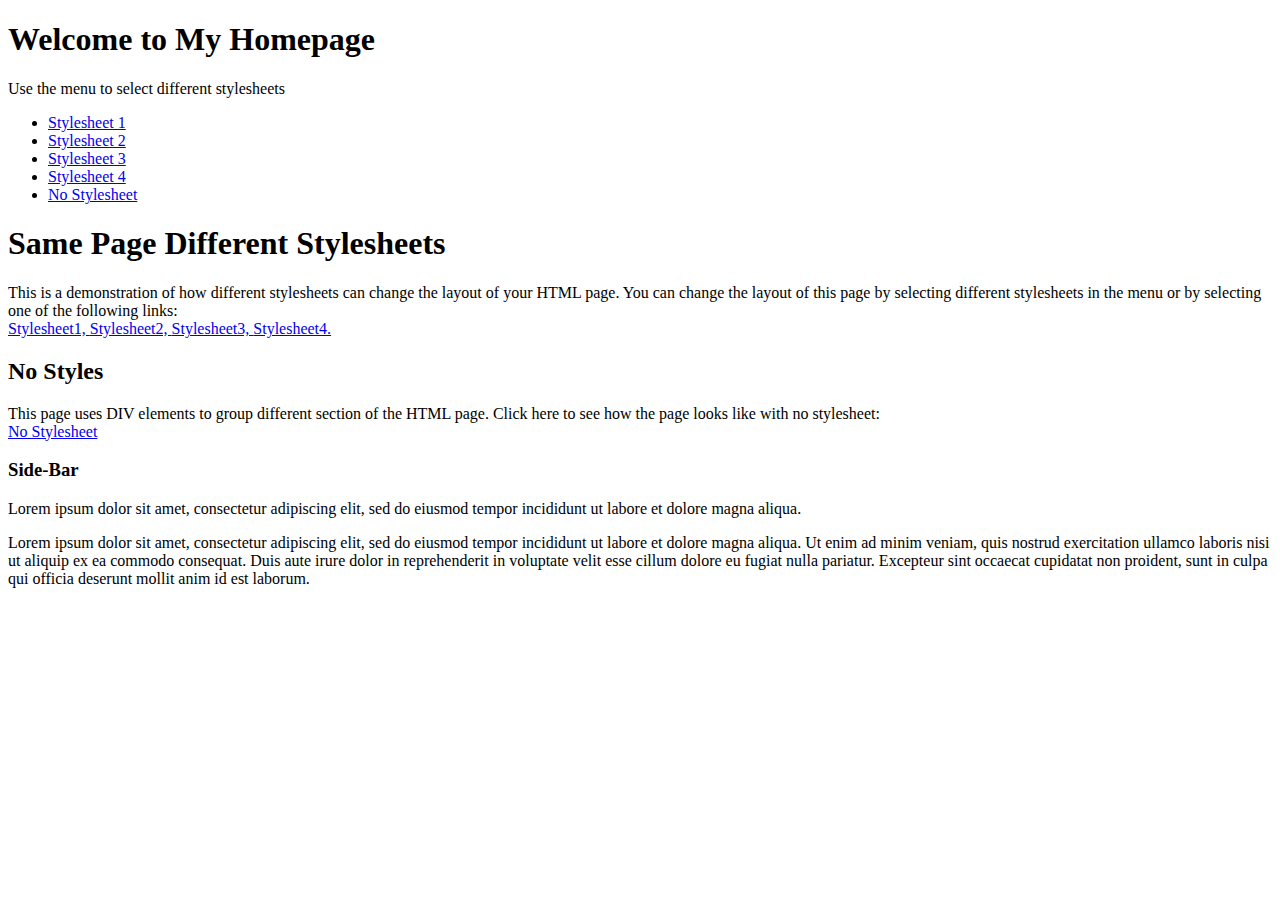
<file: Assignment 3/index.html>
<!DOCTYPE html>
<html lang="en">

<head>
    <meta charset="UTF-8">
    <meta http-equiv="X-UA-Compatible" content="IE=edge">
    <meta name="viewport" content="width=device-width, initial-scale=1.0">
    <title>Homepage</title>
</head>

<body>
    <div class="container">
        <div class="header">
            <h1>Welcome to My Homepage</h1>
            <p>Use the menu to select different stylesheets</p>
        </div>

        <div class="grid">
            <div class="nav">
                <ul>
                    <li><a href="page1.html">Stylesheet 1</a></li>
                    <li><a href="page2.html">Stylesheet 2</a></li>
                    <li><a href="page3.html">Stylesheet 3</a></li>
                    <li><a href="page4.html">Stylesheet 4 </a></li>
                    <li id="current"><a href="index.html">No Stylesheet</a></li>
                </ul>
            </div>

            <div class="main">
                <h1>Same Page Different Stylesheets</h1>
                <p>This is a demonstration of how different stylesheets can change the layout of your HTML page.
                    You can change the layout of this page by selecting different stylesheets in the menu or by
                    selecting one of the following links:<br>
                    <a href="page1.html">Stylesheet1, </a><a href="page2.html">Stylesheet2, </a><a
                        href="page3.html">Stylesheet3, </a><a href="page4.html">Stylesheet4.</a>
                </p>

                <h2>No Styles</h2>
                <p>This page uses DIV elements to group different section of the HTML page. Click here to see how the
                    page looks like with no stylesheet:<br>
                    <a href="index.html">No Stylesheet</a>
                </p>
            </div>

        </div>

        <div class="side">
            <h3>Side-Bar</h3>
            <p>Lorem ipsum dolor sit amet, consectetur adipiscing elit, sed do eiusmod tempor incididunt ut labore et
                dolore magna aliqua.</p>
        </div>

        <div class="footer">
            <p>Lorem ipsum dolor sit amet, consectetur adipiscing elit, sed do eiusmod tempor incididunt ut labore et
                dolore magna aliqua. Ut enim ad minim veniam, quis nostrud exercitation ullamco laboris nisi ut aliquip
                ex ea commodo consequat. Duis aute irure dolor in reprehenderit in voluptate velit esse cillum dolore eu
                fugiat nulla pariatur. Excepteur sint occaecat cupidatat non proident, sunt in culpa qui officia
                deserunt mollit anim id est laborum.
            </p>
        </div>
    </div>
</body>

</html>
</file>
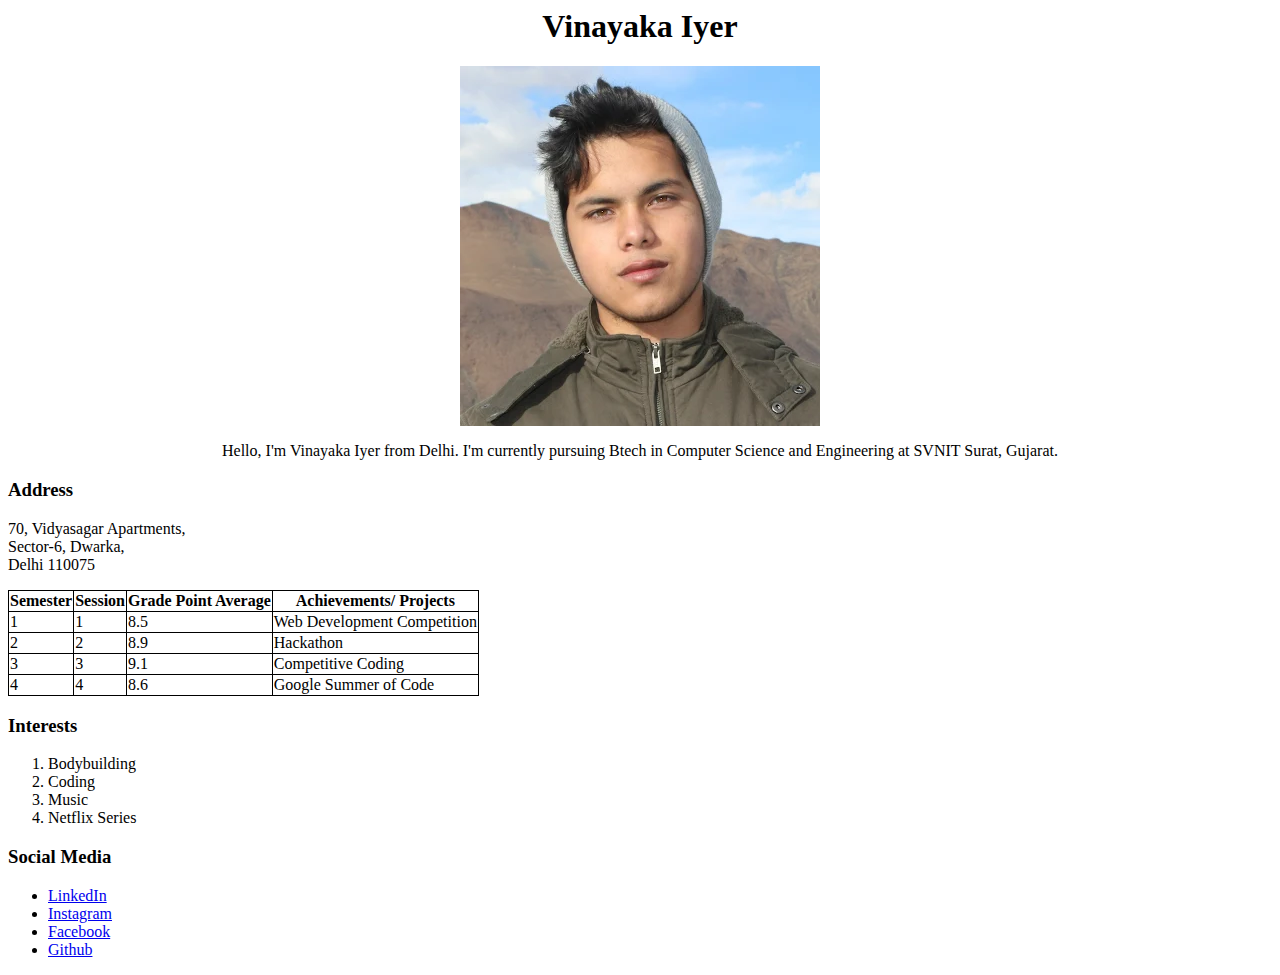
<file: Assignment 1/Resume .html>
<html>

<head>
    <title>Vinayaka Resume</title>
    <style>
        table,
        th,
        td {
            border: 1px solid black;
            border-collapse: collapse;
        }
    </style>
</head>

<body>
    <center>
    
    <h1>Vinayaka Iyer</h1>
    
    <img src="vinayaka.jpg">
    <p> Hello, I'm Vinayaka Iyer from Delhi. I'm currently pursuing Btech in Computer Science and
            Engineering at SVNIT Surat, Gujarat.</p>

    </center>

        <h3>Address</h3>
        <p>70, Vidyasagar Apartments, <br>Sector-6, Dwarka,<br>Delhi 110075</p>

        <table>
            <table>
                <tr>
                    <th>Semester</th>
                    <th>Session</th>
                    <th>Grade Point Average</th>
                    <th>Achievements/ Projects</th>
                </tr>
                <tr>
                    <td>1</td>
                    <td>1</td>
                    <td>8.5</td>
                    <td>Web Development Competition</td>
                </tr>
                <tr>
                    <td>2</td>
                    <td>2</td>
                    <td>8.9</td>
                    <td>Hackathon</td>
                </tr>
                <tr>
                    <td>3</td>
                    <td>3</td>
                    <td>9.1</td>
                    <td>Competitive Coding</td>
                </tr>
                <tr>
                    <td>4</td>
                    <td>4</td>
                    <td>8.6</td>
                    <td>Google Summer of Code</td>
                </tr>
            </table>

            <h3>Interests</h3>
            <ol>
                <li>Bodybuilding</li>
                <li>Coding</li>
                <li>Music</li>
                <li>Netflix Series</li>
            </ol>

            <h3>Social Media</h3>
            <ul>
                <li><a href="https://in.linkedin.com/in/vinayakaiyer">LinkedIn</a></li>
                <li><a href="https://www.instagram.com/v.inayaka">Instagram</a></li>
                <li><a href="https://www.facebook.com/vinayakaiyer">Facebook</a></li>
                <li><a href="https://github.com/vinayaka-iyer">Github</a></li>
            </ul>
        
</body>
</html>
</file>
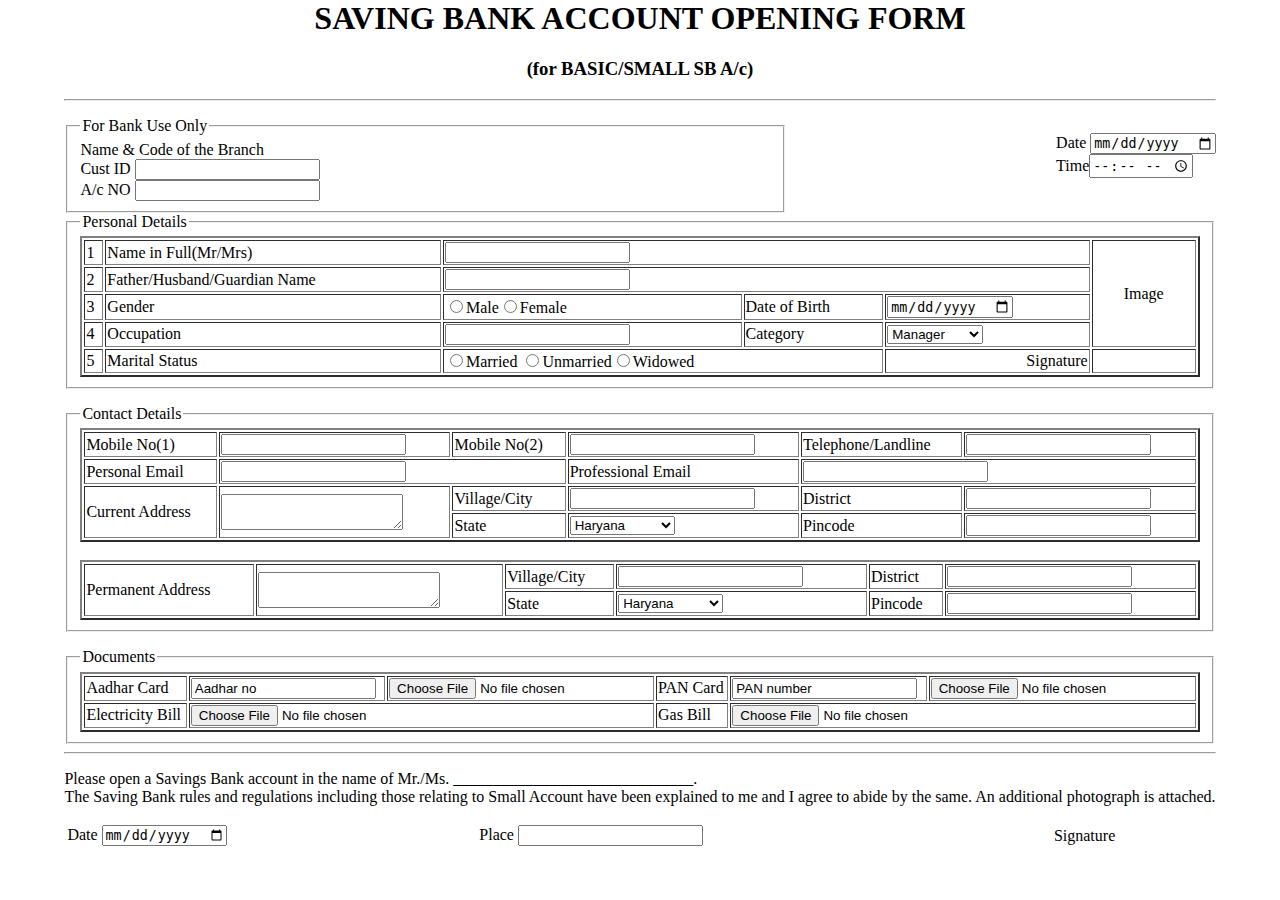
<file: Assignment 2/bank-account-form.html>
<html>
<head>
	<title>Form U21CS017</title>
</head>

<body style="max-width: fit-content; margin: auto;">
	<center>
		<h1>SAVING BANK ACCOUNT OPENING FORM</h1>
		<h3>(for BASIC/SMALL SB A/c)</h3>
	</center>
	<hr>
	<form action="" method="post">
		<p style="float:right">
			Date <input type="date"><br>
			Time<input type="time">

		<fieldset style="width:60%; float:left">
			<legend>For Bank Use Only</legend>
			Name & Code of the Branch<br>
			Cust ID
			<input type="text"></br>
			A/c NO
			<input type="password">
		</fieldset>
		</p>

		<p>
		<fieldset>
			<legend>Personal Details</legend>
			<table border=2px width=100%>
				<tr>
					<td>1</td>
					<td>Name in Full(Mr/Mrs)</td>
					<td colspan=3><input type="text"></td>
					<td width=100 rowspan=4 align="center">Image</td>
				</tr>

				<tr>
					<td>2</td>
					<td>Father/Husband/Guardian Name</td>
					<td colspan=3><input type="text"></td>
				</tr>

				<tr>
					<td>3</td>
					<td>Gender</td>
					<td><input type="radio" value="Male">Male<input type="radio" value="Female">Female
					</td>
					<td> Date of Birth</td>
					<td><input type="date"></td>
				</tr>

				<tr>
					<td>4</td>
					<td>Occupation</td>
					<td><input type="text"></td>
					<td>Category</td>
					<td><select>
							<option>Manager</option>
							<option>Professional</option>
							<option>Technical</option>
							<option>Service</option>
							<option>Agriculture</option>
						</select></td>
				</tr>

				<tr>
					<td>5</td>
					<td>Marital Status</td>
					<td colspan=2><input type="radio">Married
						<input type="radio">Unmarried<input type="radio">Widowed
					<td align="right">Signature</td>
					<td></td>
			</table>
		</fieldset>
		</p>

		<p>
		<fieldset>
			<legend>Contact Details</legend>
			<table width=100% border=2px>
				<tr>
					<td>Mobile No(1)</td>
					<td><input type="text"></td>
					<td>Mobile No(2)</td>
					<td><input type="text"></td>
					<td>Telephone/Landline</td>
					<td><input type="text"></td>
				</tr>
				<tr>
					<td>Personal Email</td>
					<td colspan=2><input type="text"></td>
					<td>Professional Email</td>
					<td colspan=2><input type="text"></td>
				</tr>
				<tr>
					<td rowspan=2>Current Address</td>
					<td rowspan=2><textarea></textarea></td>
					<td>Village/City</td>
					<td><input type="text"></td>
					<td>District</td>
					<td><input type="text"></td>
				</tr>
				<tr>
					<td>State</td>
					<td><select>
							<option>Haryana</option>
							<option>Uttar Pradesh</option>
							<option>Gujarat</option>
							<option>Maharashtra</option>
						</select>
					<td>Pincode</td>
					<td><input type="text"></td>
				</tr>
			</table>
			<br>
			<table border=2px width=100%>
				<tr>
					<td rowspan=2>Permanent Address</td>
					<td rowspan=2><textarea></textarea></td>
					<td>Village/City</td>
					<td><input type="text"></td>
					<td>District</td>
					<td><input type="text"></td>
				</tr>
				<tr>
					<td>State</td>
					<td><select>
							<option>Haryana</option>
							<option>Uttar Pradesh</option>
							<option>Gujarat</option>
							<option>Maharashtra</option>
						</select>
					<td>Pincode</td>
					<td><input type="text"></td>
				</tr>
			</table>
		</fieldset>
		</p>

		<p>
		<fieldset>
			<legend>Documents</legend>
			<table width=100% border=2px>
				<tr>
					<td>Aadhar Card</td>
					<td><input type="text" value="Aadhar no"></td>
					<td><input type="file"></td>
					<td>PAN Card</td>
					<td><input type="text" value="PAN number"></td>
					<td><input type="file">
				</tr>
				<tr>
					<td>Electricity Bill</td>
					<td colspan=2><input type="file"></td>
					<td>Gas Bill</td>
					<td colspan=2><input type="file">
				</tr>
			</table>
		</fieldset>
		<hr>
		<p>
			Please open a Savings Bank account in the name of Mr./Ms. ______________________________.
			<br>
			The Saving Bank rules and regulations including those relating to Small Account have been explained to me
			and I
			agree to abide by the same. An additional
			photograph is attached.
		</p>
		<table width=100% border=0px>
			<tr>
				<td>Date <input type="date"></td>
				<td>Place <input type="text"></td>
				<td>Signature</td>
			</tr>
	</form>
</body>

</html>
</file>
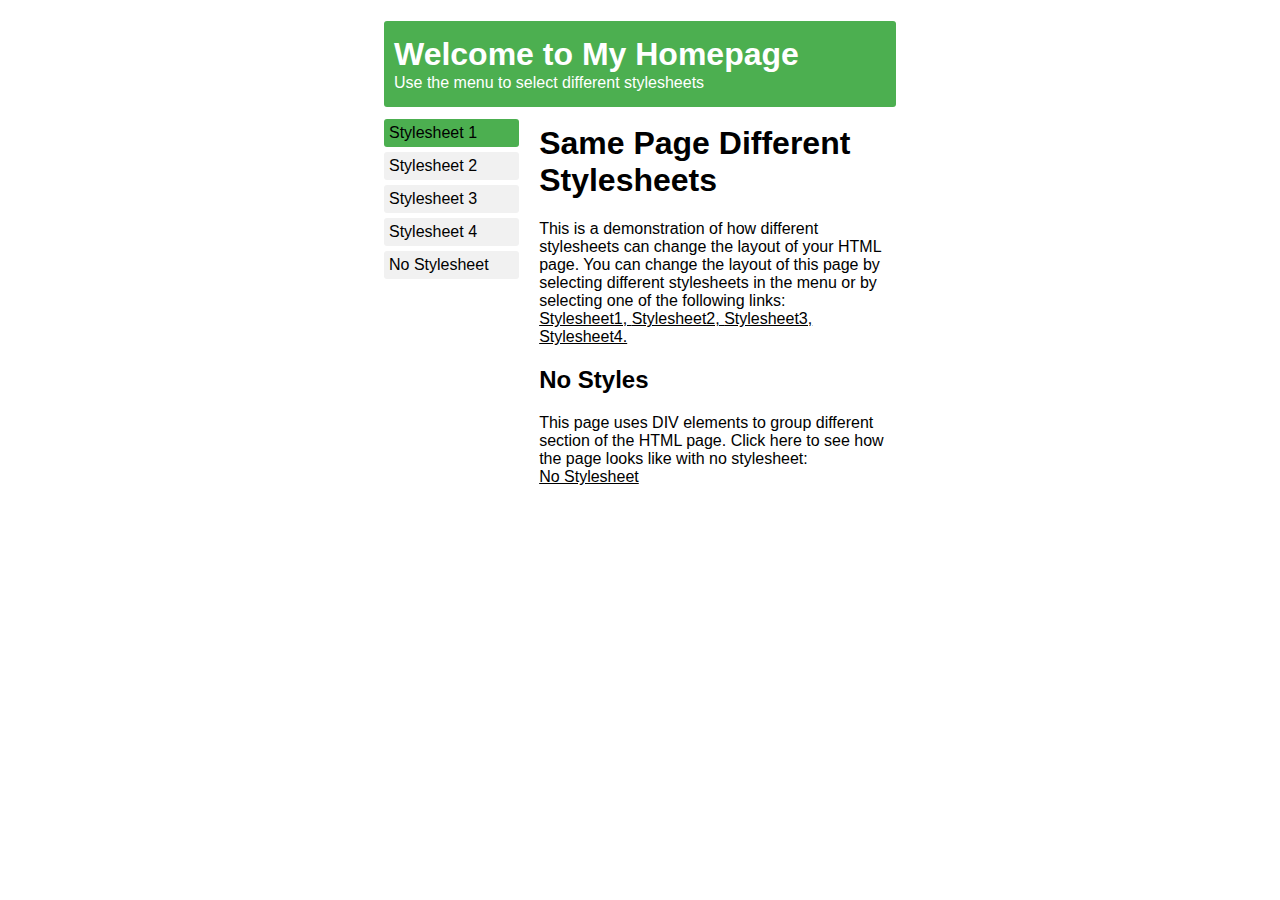
<file: Assignment 3/page1.html>
<!DOCTYPE html>
<html lang="en">

<head>
    <link rel="stylesheet" href="style1.css">
    <meta charset="UTF-8">
    <meta http-equiv="X-UA-Compatible" content="IE=edge">
    <meta name="viewport" content="width=device-width, initial-scale=1.0">
    <title>Homepage</title>
</head>

<body>
    <div class="container">
        <div class="header">
            <h1>Welcome to My Homepage</h1>
            <p>Use the menu to select different stylesheets</p>
        </div>

        <div class="grid">
            <div class="nav">
                <ul>
                    <li id="current"><a href="page1.html">Stylesheet 1</a></li>
                    <li><a href="page2.html">Stylesheet 2</a></li>
                    <li><a href="page3.html">Stylesheet 3</a></li>
                    <li><a href="page4.html">Stylesheet 4 </a></li>
                    <li><a href="index.html">No Stylesheet</a></li>
                </ul>
            </div>

            <div class="main">
                <h1>Same Page Different Stylesheets</h1>
                <p>This is a demonstration of how different stylesheets can change the layout of your HTML page.
                    You can change the layout of this page by selecting different stylesheets in the menu or by
                    selecting one of the following links:<br>
                    <a href="page1.html">Stylesheet1, </a><a href="page2.html">Stylesheet2, </a><a
                        href="page3.html">Stylesheet3, </a><a href="page4.html">Stylesheet4.</a>
                </p>

                <h2>No Styles</h2>
                <p>This page uses DIV elements to group different section of the HTML page. Click here to see how the
                    page looks like with no stylesheet:<br>
                    <a href="index.html">No Stylesheet</a>
                </p>
            </div>

        </div>
</body>

</html>
</file>
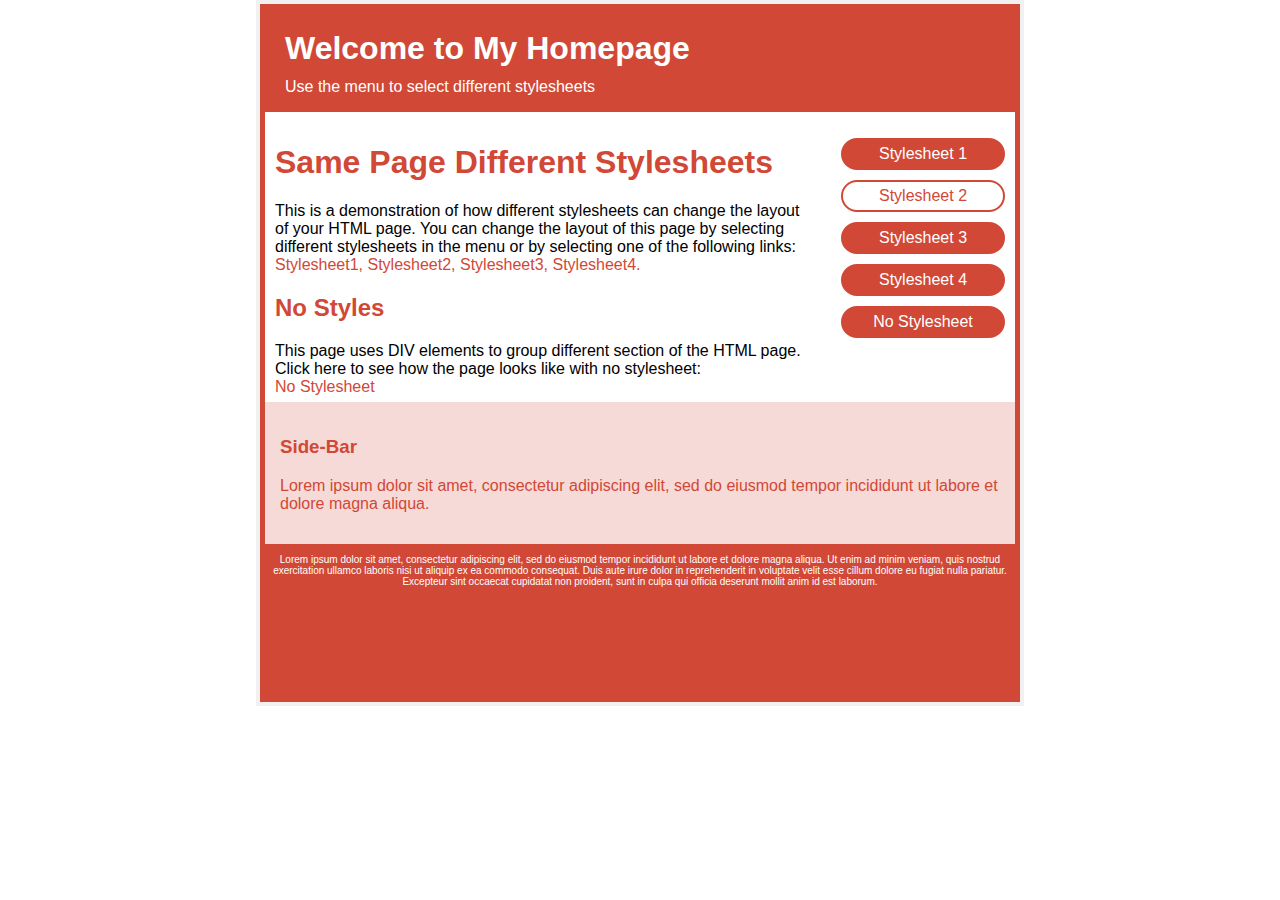
<file: Assignment 3/page2.html>
<!DOCTYPE html>
<html lang="en">

<head>
    <link rel="stylesheet" href="style2.css">
    <meta charset="UTF-8">
    <meta http-equiv="X-UA-Compatible" content="IE=edge">
    <meta name="viewport" content="width=device-width, initial-scale=1.0">
    <title>Homepage</title>
</head>

<body>
    <div class="container">
        <div class="header">
            <h1>Welcome to My Homepage</h1>
            <p>Use the menu to select different stylesheets</p>
        </div>

        <div class="grid">
            <div class="nav">
                <ul>
                    <li><a href="page1.html">Stylesheet 1</a></li>
                    <li id="current"><a href="page2.html">Stylesheet 2</a></li>
                    <li><a href="page3.html">Stylesheet 3</a></li>
                    <li><a href="page4.html">Stylesheet 4 </a></li>
                    <li><a href="index.html">No Stylesheet</a></li>
                </ul>
            </div>

            <div class="main">
                <h1>Same Page Different Stylesheets</h1>
                <p>This is a demonstration of how different stylesheets can change the layout of your HTML page.
                    You can change the layout of this page by selecting different stylesheets in the menu or by
                    selecting one of the following links:<br>
                    <a href="page1.html">Stylesheet1, </a><a href="page2.html">Stylesheet2, </a><a
                        href="page3.html">Stylesheet3, </a><a href="page4.html">Stylesheet4.</a>
                </p>

                <h2>No Styles</h2>
                <p>This page uses DIV elements to group different section of the HTML page. Click here to see how the
                    page looks like with no stylesheet:<br>
                    <a href="index.html">No Stylesheet</a>
                </p>
            </div>

        </div>

        <div class="side">
            <h3>Side-Bar</h3>
            <p>Lorem ipsum dolor sit amet, consectetur adipiscing elit, sed do eiusmod tempor incididunt ut labore et
                dolore magna aliqua.</p>
        </div>

        <div class="footer">
            <p>Lorem ipsum dolor sit amet, consectetur adipiscing elit, sed do eiusmod tempor incididunt ut labore et
                dolore magna aliqua. Ut enim ad minim veniam, quis nostrud exercitation ullamco laboris nisi ut aliquip
                ex ea commodo consequat. Duis aute irure dolor in reprehenderit in voluptate velit esse cillum dolore eu
                fugiat nulla pariatur. Excepteur sint occaecat cupidatat non proident, sunt in culpa qui officia
                deserunt mollit anim id est laborum.
            </p>
        </div>
    </div>
</body>

</html>
</file>
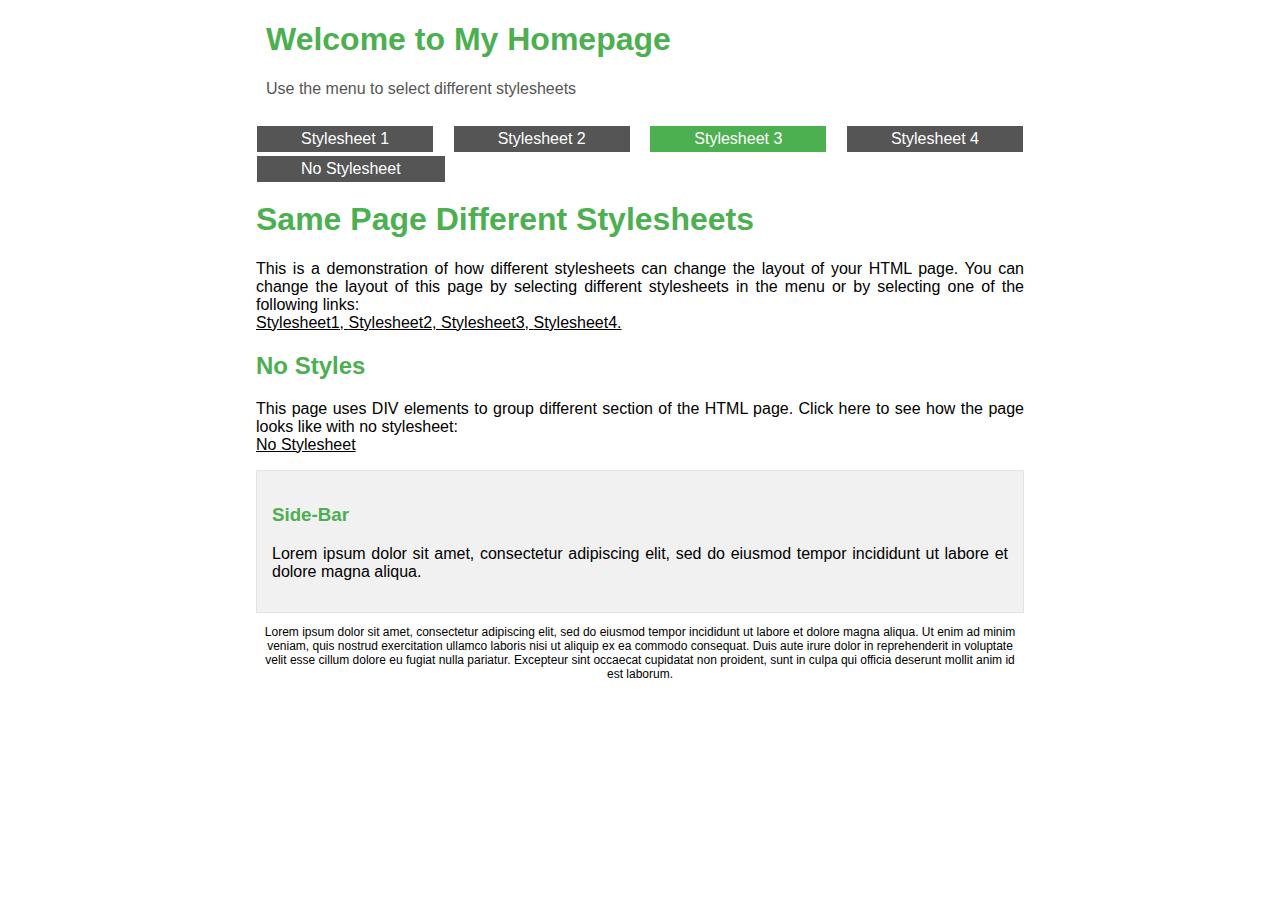
<file: Assignment 3/page3.html>
<!DOCTYPE html>
<html lang="en">

<head>
    <link rel="stylesheet" href="style3.css">
    <meta charset="UTF-8">
    <meta http-equiv="X-UA-Compatible" content="IE=edge">
    <meta name="viewport" content="width=device-width, initial-scale=1.0">
    <title>Homepage</title>
</head>

<body>
    <div class="container">
        <div class="header">
            <h1>Welcome to My Homepage</h1>
            <p>Use the menu to select different stylesheets</p>
        </div>

        <div class="grid">
            <div class="nav">
                <ul>
                    <li><a href="page1.html">Stylesheet 1</a></li>
                    <li><a href="page2.html">Stylesheet 2</a></li>
                    <li id="current"><a href="page3.html">Stylesheet 3</a></li>
                    <li><a href="page4.html">Stylesheet 4 </a></li>
                    <li><a href="index.html">No Stylesheet</a></li>
                </ul>
            </div>

            <div class="main">
                <h1>Same Page Different Stylesheets</h1>
                <p>This is a demonstration of how different stylesheets can
                    change the layout of your HTML page.
                    You can change the layout of this page by selecting
                    different stylesheets in the menu or by selecting one of
                    the following links:<br>
                    <a href="page1.html">Stylesheet1, </a><a href="page2.html">Stylesheet2, </a><a
                        href="page3.html">Stylesheet3, </a><a href="page4.html">Stylesheet4.</a>
                </p>

                <h2>No Styles</h2>
                <p>This page uses DIV elements to group different section of
                    the HTML page. Click here to see how the page looks like
                    with no stylesheet:<br>
                    <a href="index.html">No Stylesheet</a>
                </p>
            </div>

        </div>

        <div class="side">
            <h3>Side-Bar</h3>
            <p>Lorem ipsum dolor sit amet, consectetur adipiscing elit, sed
                do eiusmod tempor incididunt ut labore et dolore magna
                aliqua.</p>
        </div>

        <div class="footer">
            <p>Lorem ipsum dolor sit amet, consectetur adipiscing elit, sed
                do eiusmod tempor incididunt ut labore et dolore magna
                aliqua. Ut enim ad minim veniam, quis nostrud exercitation
                ullamco laboris nisi ut aliquip ex ea commodo consequat.
                Duis aute irure dolor in reprehenderit in voluptate velit
                esse cillum dolore eu fugiat nulla pariatur. Excepteur sint
                occaecat cupidatat non proident, sunt in culpa qui officia
                deserunt mollit anim id est laborum.
            </p>
        </div>
    </div>
</body>

</html>
</file>
<file: Assignment 3/style1.css>
body {
    box-sizing: border-box;
    width: 40%;
    margin: auto;
    font-family: Arial, Helvetica, sans-serif
}

.grid {
    display: grid;
    grid-template-columns: 1fr 2.3fr;
}

.header {
    margin-bottom: -20px;
    padding-left: 10px;
    border-radius: 3px;
    background-color: #4CAF50;
    color: #FFFFFF;

}

a {
    color: #000000;
}

.header h1 {
    padding-top: 15px;
    margin-bottom: -15px;
}

.header p {
    padding-bottom: 15px;
}

.nav ul li {
    border-radius: 3px;
    margin-bottom: 5px;
    background-color: #F1F1F1;
    list-style: none;
    padding: 5px;
}

.nav {
    margin-left: -40px;
    margin-right: 20px;
}

.nav a {
    text-decoration: none;
}

#current {
    background-color: #4CAF50;
    color: #FFFFFF;
}

h1,
h2,
h3 {
    font-weight: 550;
}
</file>
<file: Assignment 3/style2.css>
body {
    font-family: Verdana, Geneva, Tahoma, sans-serif;
    width: 60%;
    margin: auto;
}

.grid {
    padding: 10px;
    background-color: #FFFFFF;
}

.grid p {
    color: #000000;
}

.container {
    padding: 5px;
    border: 4px #F1F1F1 solid;
    margin: auto;
    background-color: #D14836;
}

.nav {
    float: right;
}

.nav a {
    color: #FFFFFF;
}

.nav ul li {
    list-style: none;
    text-align: center;
    margin-bottom: 10px;
    padding: 5px;
    width: 150px;
    color: #FFFFFF;
    background-color: #D14836;
    border: 2px solid #D14836;
    border-radius: 20px;
}

.header {
    padding-left: 20px;
}

.header p {
    color: #FFFFFF;
}

.header h1 {
    color: #FFFFFF;
    margin-bottom: -5px;
}

.side {
    padding: 15px;
    margin-top: -20px;
    background-color: #F6DAD7;
}

h1,
h2,
h3,
p {
    color: #D14836;
}

.footer p {
    padding-bottom: 100px;
    font-size: 10px;
    text-align: center;
    color: #FFFFFF;
}

a {
    text-decoration: none;
    color: #D14836;
}

#current {
    border-color: #D14836;
    background-color: #FFFFFF;
}

#current a {
    color: #D14836;
}
</file>
<file: Assignment 3/style3.css>
body {
    text-align: justify;
    box-sizing: border-box;
    width: 60%;
    margin: auto;
    font-family: Arial, Helvetica, sans-serif;
}

.header {
    margin-bottom: 20px;
    padding-left: 10px;
    border-radius: 3px;
    color: #4CAF50;
}

.header p {
    color: #555555;
}

.nav {
    margin-top: -10px;
    margin-left: -40px;
    display: flex;
    flex-direction: row;
    flex-wrap: wrap;
    margin-bottom: -20px;
}

.nav a {
    color: #FFFFFF;
    text-decoration: none;
}

.nav ul li {
    margin: 2px 1px;
    background-color: #555555;
    padding: 4px 44px;
    list-style: none;
    display: inline-block;
}


h1,
h2,
h3 {
    color: #4CAF50;
}

a {
    color: #000000;
}

.side {
    border: solid 1px #E3E3E3;
    padding: 15px;
    background-color: #F1F1F1;
}

.footer p {
    font-size: 12px;
    text-align: center;
}

#current {
    background-color: #4CAF50;
}
</file>
